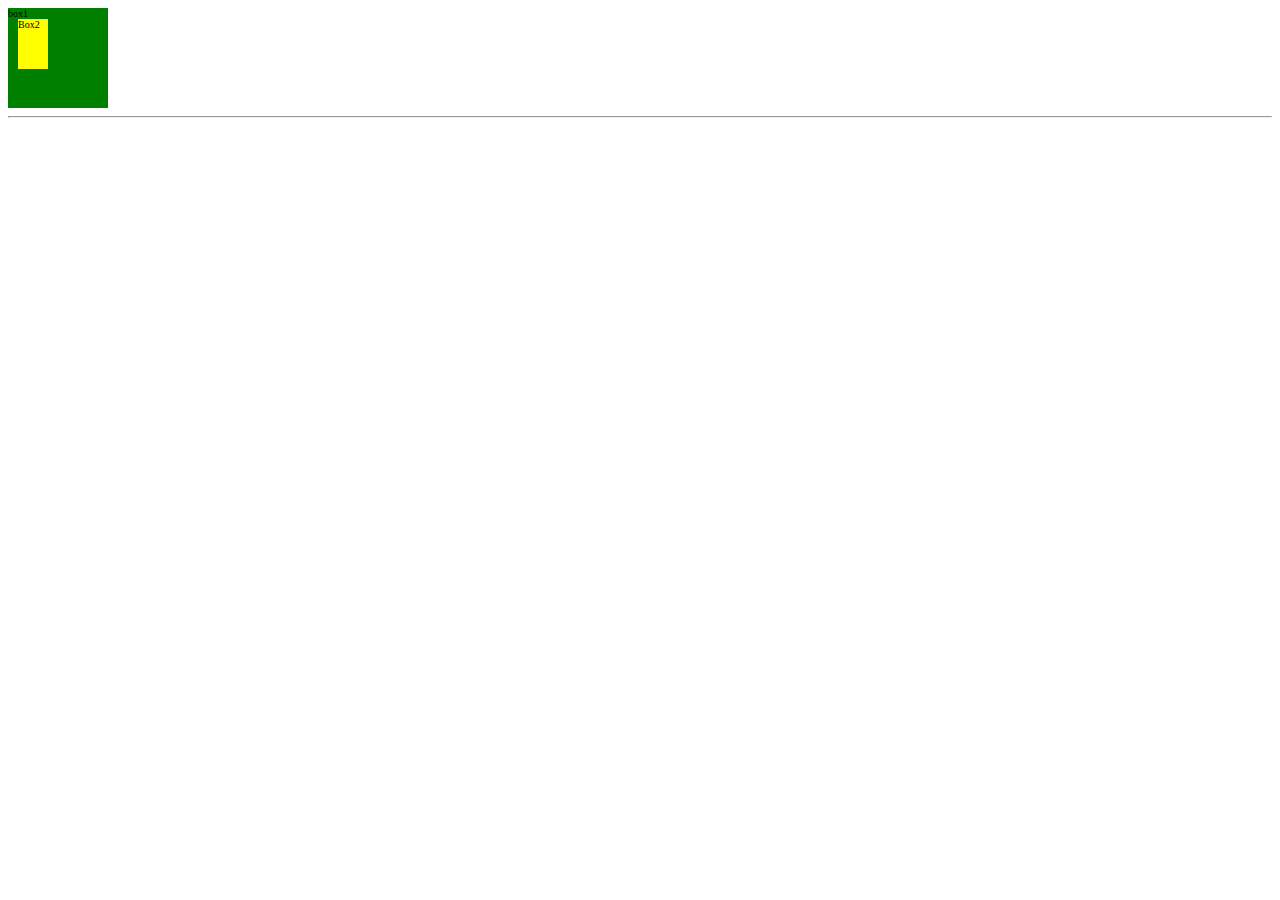
<file: index.html>
<!DOCTYPE html>
<html lang="en">
  <head>
    <meta charset="UTF-8">
    <meta name="viewport" content="width=device-width, initial-scale=1.0">
    <meta http-equiv="X-UA-Compatible" content="ie=edge">
    <title>Level-3</title>
    <link rel="stylesheet" href="style.css">
  </head>
  <body>
    <div id="box1">box1
        <div id="box2">Box2</div>
    </div>
    <!-- for percentange unit (related to parent object) -->
    <hr>

    </body>
    </html>
</file>
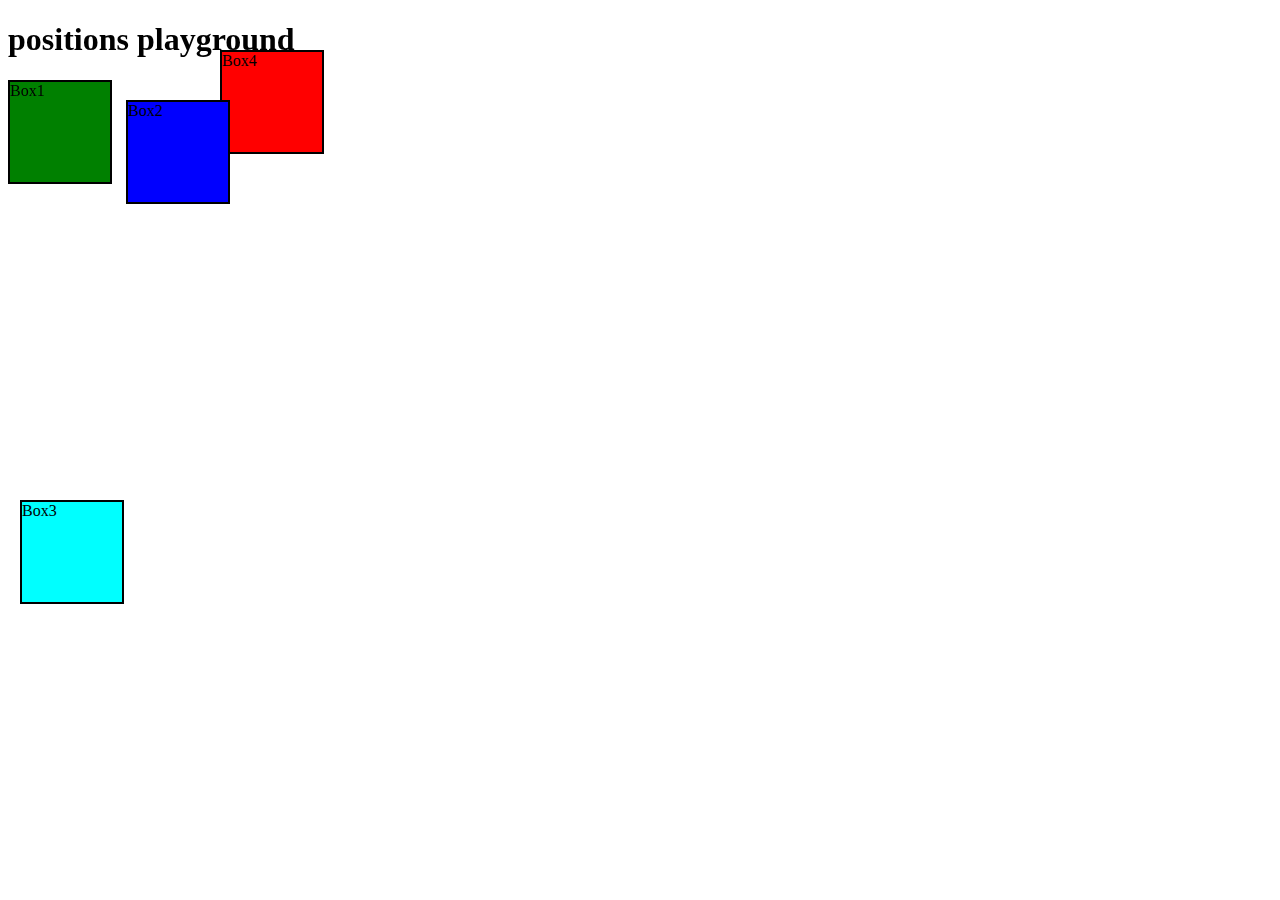
<file: positions.html>
<!DOCTYPE html>
<html lang="en">
  <head>
    <meta charset="UTF-8">
    <meta name="viewport" content="width=device-width, initial-scale=1.0">
    <meta http-equiv="X-UA-Compatible" content="ie=edge">
    <title>Level-3</title>
    <link rel="stylesheet" href="postyle.css">
  </head>
  <body>
      <h1>positions playground</h1>
      <div id="box1" style="background-color: green;">Box1</div>
      <div id="box2" style="background-color: blue;">Box2</div>
      <div id="box3">Box3</div>
      <div id="box4" style="background-color: red;">Box4</div>
          </body>
    </html>
</file>
<file: style.css>
#box1{
    height: 100px;
    width: 100px;
    background-color: green;
    font-size: 10px;
}
#box2{
    height: 50px;
    width: 30%;
    background-color: yellow;
    margin-left: 10%;
    font-size: 1em;
    2 times of parent's font-size
    width: 3em;
    
}
</file>
<file: postyle.css>
div{
    height: 100px;
    width: 100px;
    background-color: aqua;
    border: 2px solid black;
    display: inline-block;
}
#box1{
    position: static;
} 
#box2{
    position: relative;
    top: 20px;
    left: 10px;
     z-index: 1; 
    overlapping 
}
#box3{
    position: absolute;
    top: 500px;
    left: 20px;   
} 
#box4{
    position: fixed;
   top: 50px;
   z-index: -5;
}
</file>
